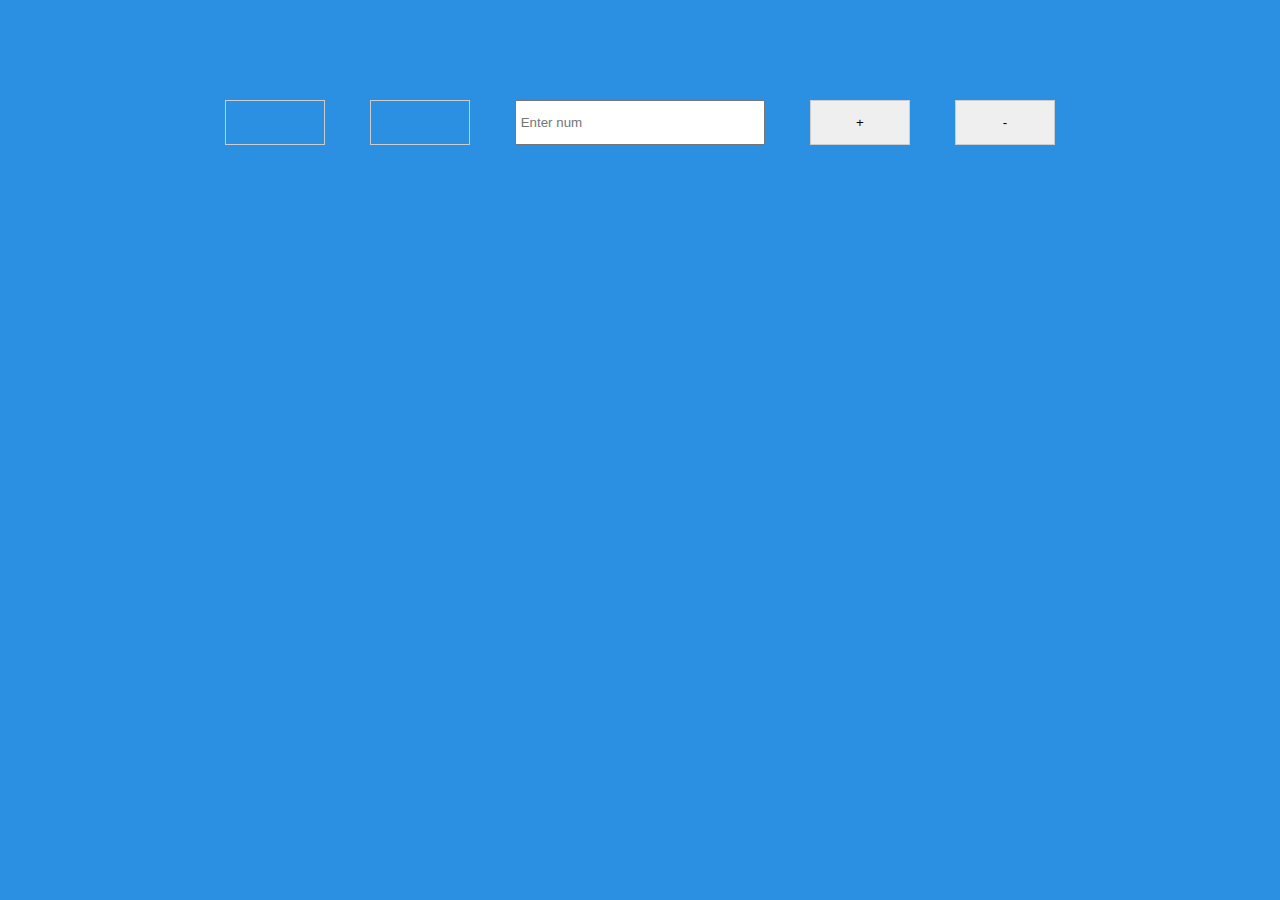
<file: public/index.html>
<!DOCTYPE html>
<html lang="en">
	<head>
		<meta charset="UTF-8" />
		<meta name="viewport" content="width=device-width, initial-scale=1.0" />
		<link
			href="https://cdn.jsdelivr.net/npm/bootstrap@5.0.2/dist/css/bootstrap.min.css"
			rel="stylesheet"
			integrity="sha384-EVSTQN3/azprG1Anm3QDgpJLIm9Nao0Yz1ztcQTwFspd3yD65VohhpuuCOmLASjC"
			crossorigin="anonymous"
		/>
		<link rel="stylesheet" href="../style/style.css" />
		<title>Step</title>
	</head>
	<body>
	<div class="container">
		<div class="counter btn btn-warning"></div>
		<div class="step btn btn-danger"></div>
		<input class="time" type="text" placeholder=" Enter num">
		<button class="plus btn btn-primary">+</button>
		<button class="minus btn btn-primary">-</button>
	</div>
	</body>
	<script src="../src/main.js"></script>
</html>
</file>
<file: style/style.css>
* {
	margin: 0;
	padding: 0;
	box-sizing: border-box;
}
body {
	display: flex;
	justify-content: center;
	align-items: center;
	background-color: rgb(43, 144, 226);
}
.container{
	display: flex;
	justify-content: center;
	align-items: center;
	gap: 45px;
	margin-top: 100px;
}
.counter{
	width: 100px;
	height: 45px;
	border: 1px solid #ccc;
}
.step{
	width: 100px;
	height: 45px;
	border: 1px solid #ccc;
}
.time{
	width: 250px;
	height: 45px;
}
.plus{
	width: 100px;
	height: 45px;
	border: 1px solid #ccc;
}
.minus{
	width: 100px;
	height: 45px;
	border: 1px solid #ccc;
}
</file>
